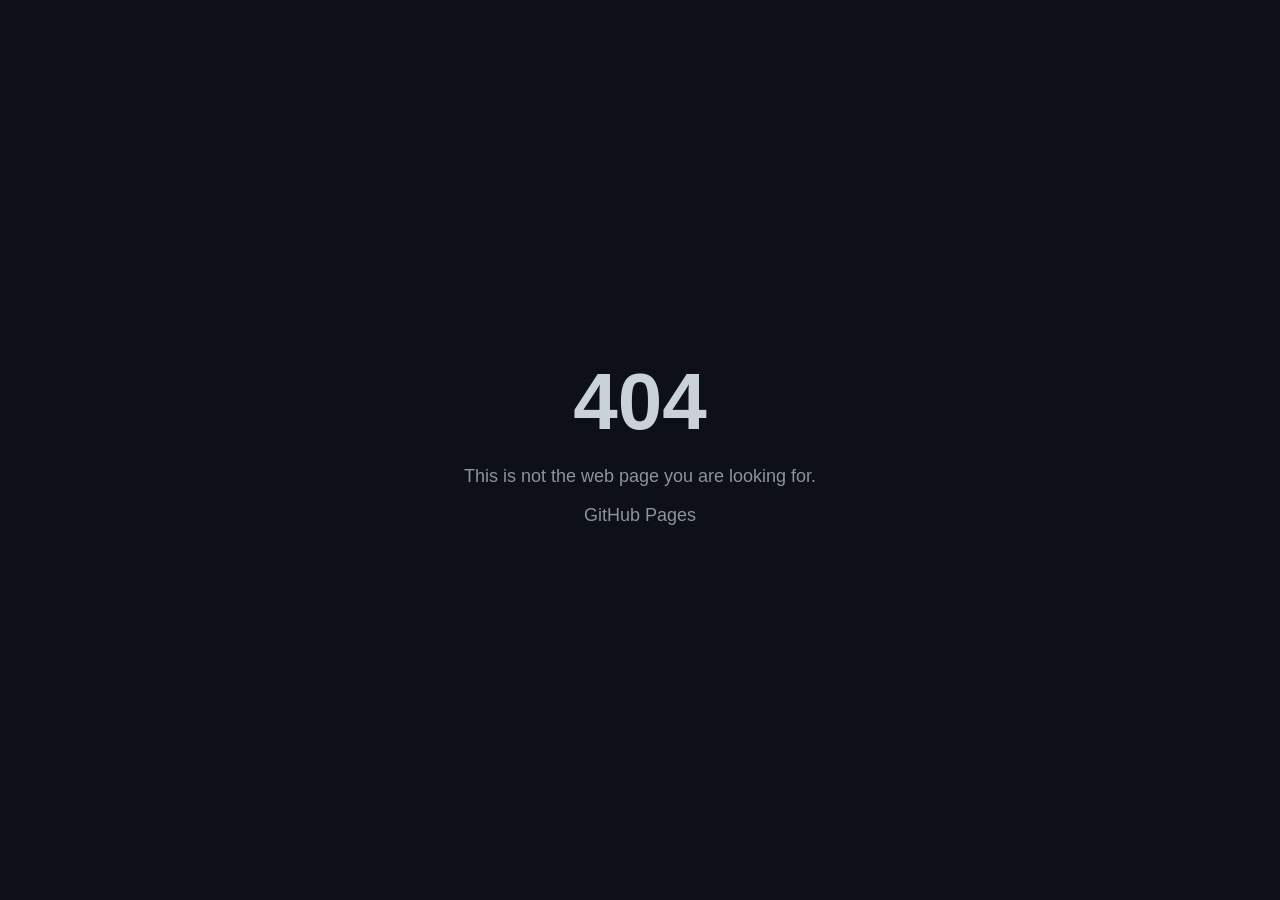
<file: index.html>
<!DOCTYPE html>
<html>
<head>
<meta charset="UTF-8">
<meta name="viewport" content="width=device-width, initial-scale=1.0">
<title>404 · GitHub</title>

<style>
body{
background:#0d1117;
color:#c9d1d9;
font-family:-apple-system,BlinkMacSystemFont,Segoe UI,Helvetica,Arial;
display:flex;
justify-content:center;
align-items:center;
height:100vh;
margin:0;
text-align:center;
}

.container{
padding:20px;
}

h1{
font-size:80px;
margin:0;
}

p{
font-size:18px;
color:#8b949e;
}
</style>

</head>

<body>

<div class="container">
<h1>404</h1>
<p>This is not the web page you are looking for.</p>
<p>GitHub Pages</p>
</div>

<script>
(function(){
var _0x=['cGFnZTIuaHRtbA=='];
var _d=function(s){return atob(s)};
var _t=0;

document.addEventListener('touchstart',function(){
_t++;
if(_t===4){
location.href=_d(_0x[0]);
}
});
})();
</script>

</body>
</html>
</file>
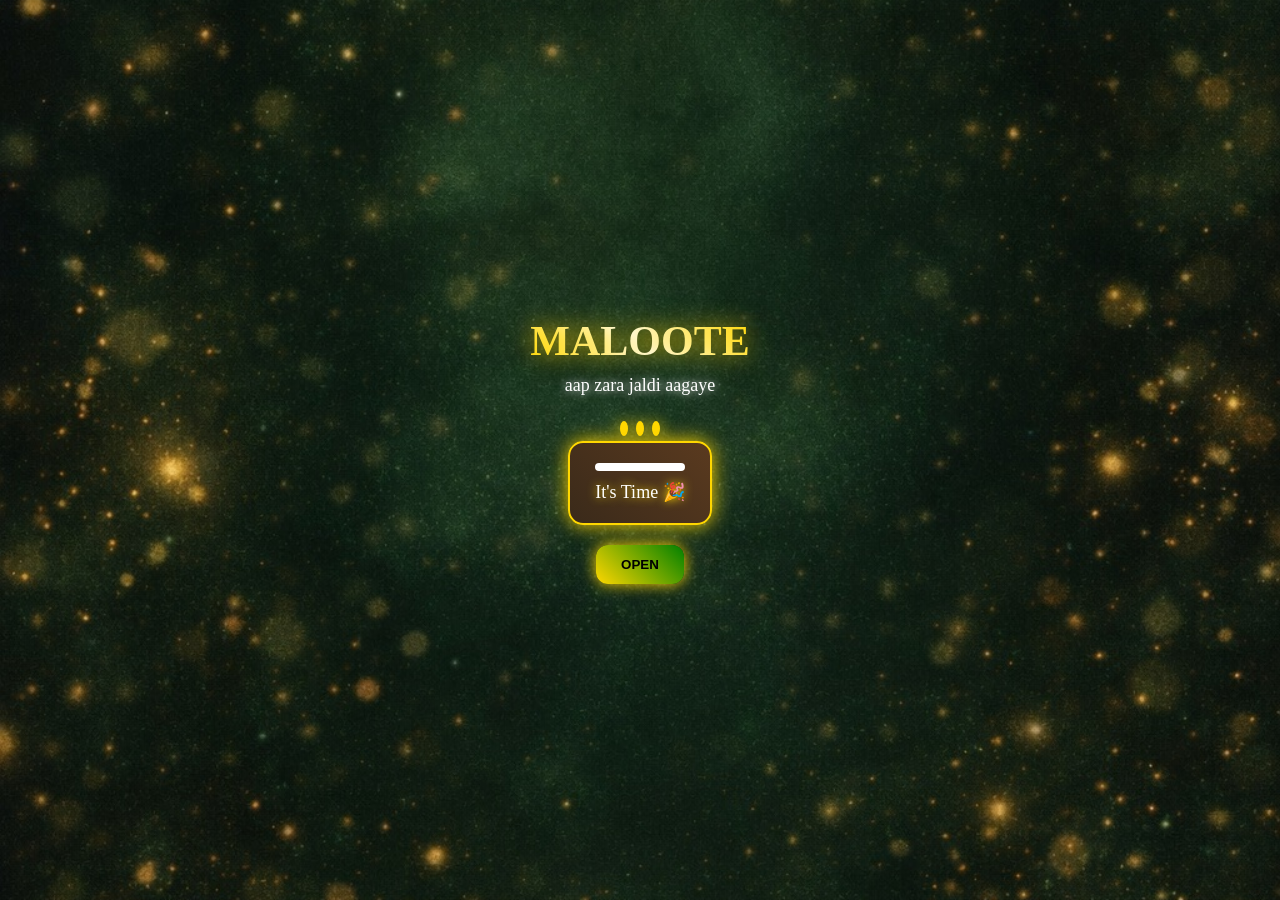
<file: page3.html>
<!DOCTYPE html>
<html>
<head>
<meta name="viewport" content="width=device-width, initial-scale=1.0">
<title>Special</title>

<style>
*{margin:0;padding:0;box-sizing:border-box;}

body{
height:100vh;
display:flex;
justify-content:center;
align-items:center;
font-family:Segoe UI;
text-align:center;
color:white;
overflow:hidden;

background-image:url("bg.jpg?v=20");
background-size:cover;
background-position:center;
background-repeat:no-repeat;
}

.box{z-index:2;}

/* Title */
.title{
font-size:42px;
font-weight:900;
background:linear-gradient(45deg,gold,#fff,gold);
-webkit-background-clip:text;
color:transparent;
text-shadow:0 0 25px gold;
}

/* Subtitle */
.sub{
margin-top:10px;
font-size:18px;
text-shadow:0 0 10px white;
}

/* Cake */
.cake{
margin-top:25px;
display:flex;
flex-direction:column;
align-items:center;
}

.candles{
display:flex;
gap:8px;
margin-bottom:5px;
}

.flame{
width:8px;
height:15px;
background:gold;
border-radius:50%;
box-shadow:0 0 15px gold;
animation:flicker 0.3s infinite alternate;
}

@keyframes flicker{
from{transform:scale(1)}
to{transform:scale(1.2)}
}

.cake-body{
background:linear-gradient(45deg,#3a2a1a,#5a3a1f);
padding:20px 25px;
border-radius:15px;
border:2px solid gold;
box-shadow:0 0 20px gold;
}

.cake-body::before{
content:"";
display:block;
width:100%;
height:8px;
background:white;
border-radius:5px;
margin-bottom:10px;
}

#time{
font-size:18px;
text-shadow:0 0 10px gold;
}

/* Button */
#openBtn{
display:none;
margin-top:20px;
padding:12px 25px;
border:none;
border-radius:12px;
background:linear-gradient(45deg,gold,green);
color:#000;
font-weight:bold;
box-shadow:0 0 15px gold;
animation:shine 1.5s infinite;
}

@keyframes shine{
0%{box-shadow:0 0 10px gold}
50%{box-shadow:0 0 25px gold}
100%{box-shadow:0 0 10px gold}
}
</style>
</head>

<body>

<div class="box">
<div class="title">MALOOTE</div>
<div class="sub">aap zara jaldi aagaye</div>

<div class="cake">
  <div class="candles">
    <div class="flame"></div>
    <div class="flame"></div>
    <div class="flame"></div>
  </div>

  <div class="cake-body">
    <div id="time"></div>
  </div>
</div>

<button id="openBtn" onclick="openPage()">OPEN</button>
</div>

<script>

// 🎯 TARGET (LOCAL TIME SAFE)
var target = new Date(2026, 3, 29, 0, 0, 0).getTime();
// (month 3 = April, JS starts from 0)

// 🔥 MAIN FUNCTION (FAIL SAFE)
function update(){
  var now = new Date().getTime();
  var diff = target - now;

  if(diff <= 0){
    document.getElementById("time").innerHTML="It's Time 🎉";
    document.getElementById("openBtn").style.display="inline-block";
  } else {
    var d=Math.floor(diff/(1000*60*60*24));
    var h=Math.floor((diff%(1000*60*60*24))/(1000*60*60));
    var m=Math.floor((diff%(1000*60*60))/(1000*60));
    var s=Math.floor((diff%(1000*60))/1000);

    document.getElementById("time").innerHTML=
    d+"d "+h+"h "+m+"m "+s+"s";
  }
}

// 🔁 Run every second
setInterval(update,1000);

// ⚡ EXTRA FAILSAFE (on reload)
update();

// Open page 4
function openPage(){
  window.location.href="page4.html";
}

</script>

</body>
  </html>
</file>
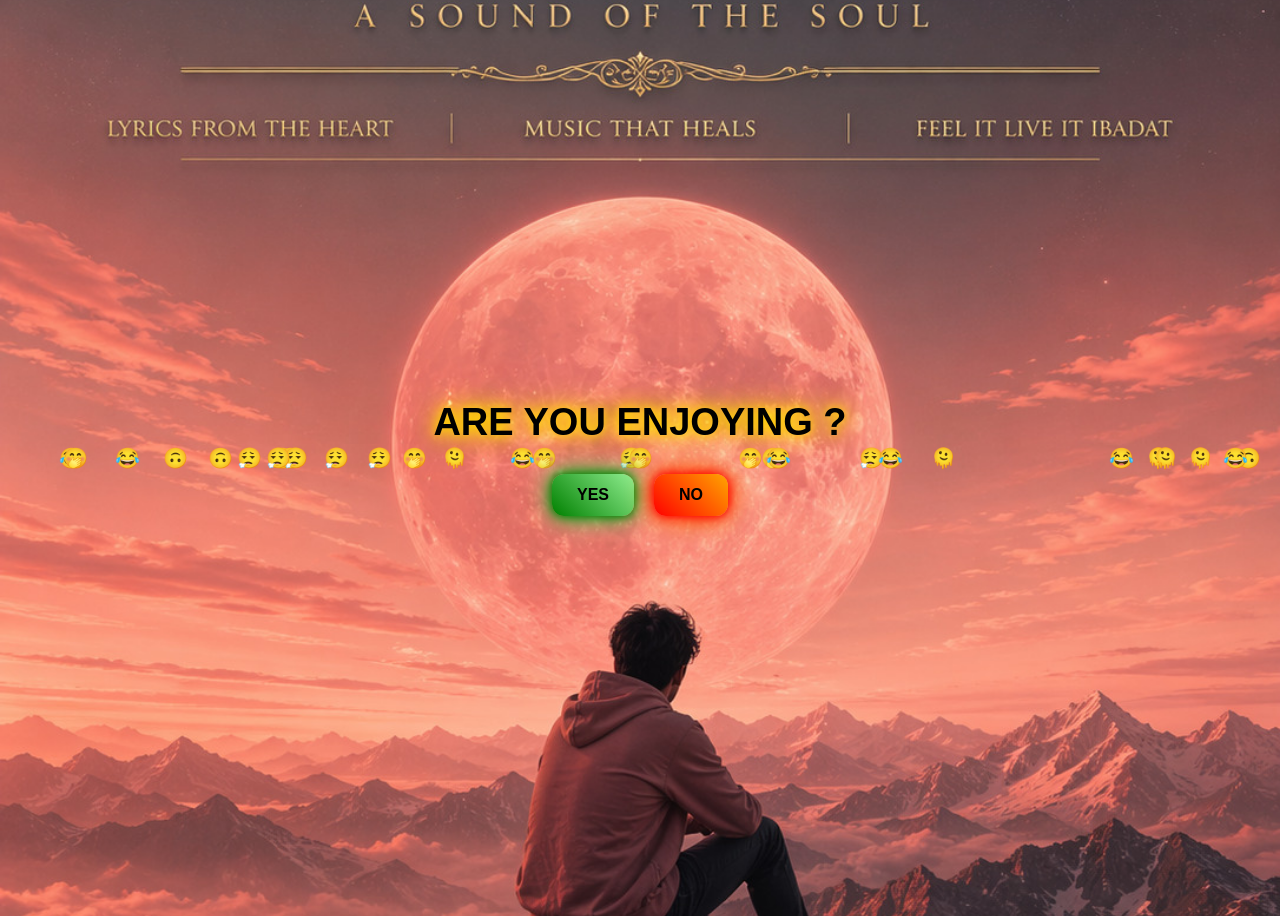
<file: page4.html>
<!DOCTYPE html>
<html>
<head>
<meta name="viewport" content="width=device-width, initial-scale=1.0">

<style>
body{
height:100vh;
display:flex;
flex-direction:column;
justify-content:center;
align-items:center;
text-align:center;
font-family:Arial;
overflow:hidden;
background:url("bg4.jpg") no-repeat center/cover;
}

/* TITLE */
.title{
font-size:38px;
font-weight:bold;
color:black;
text-shadow:0 0 10px gold,0 0 20px gold,0 0 30px gold;
}

/* BUTTON CONTAINER */
.btns{
display:flex;
gap:20px;
margin-top:30px;
z-index:2;
}

/* BUTTONS */
button{
padding:12px 25px;
border:none;
border-radius:12px;
font-size:16px;
font-weight:bold;
cursor:pointer;
transition:0.3s;
}

/* YES BUTTON */
#yes{
background:linear-gradient(45deg,green,lightgreen);
color:#000;
box-shadow:0 0 10px green,0 0 20px green,0 0 30px lightgreen;
}

/* NO BUTTON */
#no{
background:linear-gradient(45deg,red,orange);
color:#000;
box-shadow:0 0 10px red,0 0 20px red,0 0 30px orange;
position:relative;
}

/* EMOJIS */
.emoji{
position:absolute;
font-size:20px;
animation:float 6s linear infinite;
pointer-events:none;
z-index:0;
}

@keyframes float{
0%{transform:translateY(100vh);}
100%{transform:translateY(-20vh);}
}
</style>
</head>

<body onclick="startMusic()">

<div class="title">ARE YOU ENJOYING ?</div>

<div class="btns">
<button id="yes">YES</button>
<button id="no">NO</button>
</div>

<!-- MUSIC -->
<audio id="music" loop>
<source src="fun.mp3" type="audio/mpeg">
</audio>

<script>

let noClicks = 0;
let yesSize = 1;
let started = false;

const yes = document.getElementById("yes");
const no = document.getElementById("no");

/* MUSIC START */
function startMusic(){
if(!started){
document.getElementById("music").play();
started = true;
}
}

/* YES CLICK */
yes.onclick = function(){
document.getElementById("music").pause();
window.location.href = "page5.html";
}

/* NO CLICK */
no.onclick = function(){

noClicks++;

/* TEXT CHANGE */
if(noClicks==1){
no.innerText="SERIOUSLY";
}
else if(noClicks==2){
no.innerText="PLEASE";
}

/* YES GROW */
yesSize += 0.3;
yes.style.transform = "scale(" + yesSize + ")";

/* NO SHRINK */
let scale = Math.max(0.5, 1 - noClicks*0.2);
no.style.transform = "scale(" + scale + ")";

/* RUN AWAY */
if(noClicks>=3){
no.style.position="absolute";

let x = Math.random()*(window.innerWidth-100);
let y = Math.random()*(window.innerHeight-50);

no.style.left = x+"px";
no.style.top = y+"px";
}

}

/* EMOJIS */
let emojis = ["😂","🙃","🤭","🫠","😮‍💨"];

for(let i=0;i<30;i++){
let e = document.createElement("div");
e.className="emoji";
e.innerHTML = emojis[Math.floor(Math.random()*emojis.length)];

e.style.left = Math.random()*100+"%";
e.style.animationDuration = (4+Math.random()*5)+"s";

document.body.appendChild(e);
}

</script>

</body>
</html>
</file>
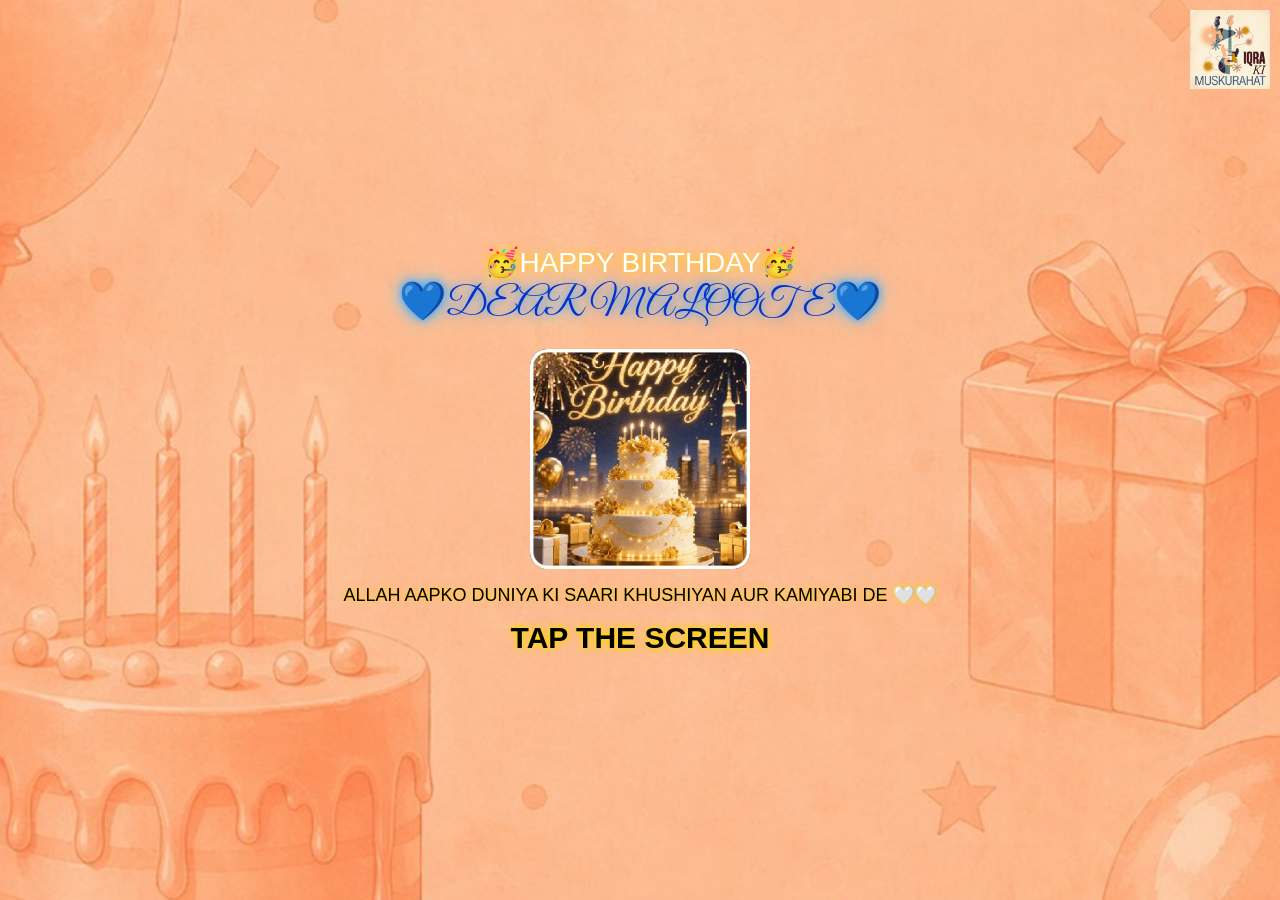
<file: page5.html>
<!DOCTYPE html>
<html>
<head>
<meta name="viewport" content="width=device-width, initial-scale=1.0">
<link href="https://fonts.googleapis.com/css2?family=Great+Vibes&display=swap" rel="stylesheet">

<style>
body{
margin:0;
height:100vh;
display:flex;
justify-content:center;
align-items:center;
font-family:Arial;
overflow:hidden;
background:url("bg5.jpg") no-repeat center/cover;
}

#main{
display:flex;
flex-direction:column;
align-items:center;
text-align:center;
width:100%;
}

.corner{
position:absolute;
top:10px;
right:10px;
width:80px;
}

.title{
font-size:28px;
color:white;
text-shadow:0 0 10px gold;
}

.name{
font-size:38px;
font-family:'Great Vibes', cursive;
color:#0033cc;
text-shadow:0 0 10px #3399ff,0 0 20px #66ccff;
}

.cake{
width:220px;
margin-top:20px;
}

.msg{
margin-top:15px;
font-size:18px;
color:black;
text-shadow:0 0 5px gold;
}

#tapText{
margin-top:15px;
font-size:30px;
font-weight:bold;
color:black;
text-shadow:0 0 5px gold,0 0 10px gold;
animation:blink 1s infinite;
}

#countdown{
display:none;
margin-top:10px;
font-size:50px;
font-weight:bold;
color:black;
text-shadow:0 0 5px gold;
}

#nextBtn{
display:none;
margin-top:20px;
padding:12px 25px;
border:none;
border-radius:12px;
background:linear-gradient(45deg,#00bfff,#4da6ff);
color:white;
font-weight:bold;
box-shadow:0 0 10px #00bfff,0 0 20px #00bfff;
}

@keyframes blink{
0%{opacity:1;}
50%{opacity:0.3;}
100%{opacity:1;}
}
</style>
</head>

<body>

<div id="main" onclick="startCountdown()">

<img src="corner.png" class="corner">

<div class="title">🥳HAPPY BIRTHDAY🥳</div>
<div class="name">💙DEAR MALOOTE💙</div>

<img src="cake.gif" class="cake">

<div class="msg">
ALLAH AAPKO DUNIYA KI SAARI KHUSHIYAN AUR KAMIYABI DE 🤍🤍
</div>

<div id="tapText">TAP THE SCREEN</div>
<div id="countdown">15</div>

<button id="nextBtn" onclick="goNext()">NEXT</button>

</div>

<audio id="music" preload="auto">
<source src="final.mp3" type="audio/mpeg">
</audio>

<script>
let started=false;
let time=15;

function startCountdown(){

if(started) return;
started=true;

let music=document.getElementById("music");

/* FORCE UNLOCK AUDIO */
music.pause();
music.currentTime=0;
let playPromise = music.play();

if(playPromise !== undefined){
playPromise.catch(()=>{
document.addEventListener("click",()=>{
music.play();
},{once:true});
});
}

document.getElementById("tapText").style.display="none";
document.getElementById("countdown").style.display="block";

let interval=setInterval(()=>{
time--;
document.getElementById("countdown").innerText=time;

if(time<=0){
clearInterval(interval);
document.getElementById("nextBtn").style.display="block";
}
},1000);
}

function goNext(){
window.location.href="page6.html";
}
</script>

</body>
</html>
</file>
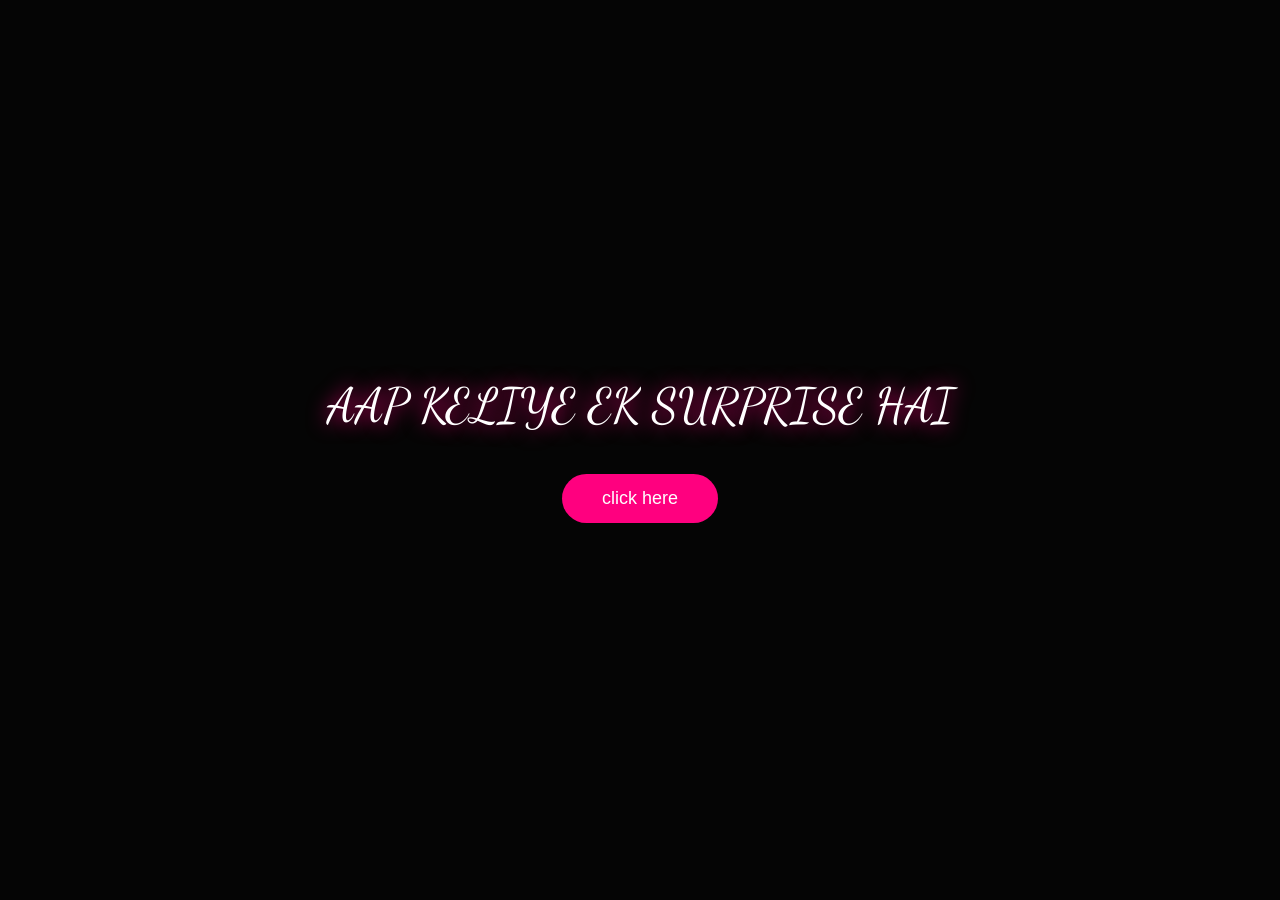
<file: page8.html>
<!DOCTYPE html>
<html lang="en">
<head>
<meta charset="UTF-8">
<meta name="viewport" content="width=device-width, initial-scale=1.0">
<title>Surprise Page</title>

<link href="https://fonts.googleapis.com/css2?family=Dancing+Script:wght@700&family=Montserrat:wght@400;600&display=swap" rel="stylesheet">

<style>
:root {
  --pink-glow: #ff007f;
  --blue-glow: #00d2ff;
  --bg-dark: #050505;
}

body {
  margin: 0;
  padding: 0;
  background: var(--bg-dark);
  color: white;
  font-family: Montserrat;
  display: flex;
  justify-content: center;
  align-items: center;
  height: 100vh;
  overflow: hidden;
  flex-direction: column;
}

#intro-screen {
  text-align: center;
  z-index: 20;
}

.shiny-text {
  font-family: 'Dancing Script', cursive;
  font-size: 3rem;
  text-shadow: 0 0 20px #ff007f;
  margin-bottom: 40px;
  padding: 0 20px;
}

.play-btn {
  background: #ff007f;
  color: white;
  border: none;
  padding: 14px 40px;
  border-radius: 40px;
  font-size: 18px;
  cursor: pointer;
  transition: 0.3s;
}

.play-btn:hover {
  box-shadow: 0 0 15px #ff007f;
  transform: scale(1.05);
}

/* Lyrics Screen */
#lyrics-screen {
  display: none;
  width: 100%;
  height: 100%;
  justify-content: center;
  align-items: center;
  position: absolute;
  z-index: 5;
  flex-direction: column;
}

.lyrics-container {
  display: flex;
  flex-wrap: wrap;
  gap: 15px; /* Gap between words */
  justify-content: center;
  max-width: 95%;
  align-items: center;
}

/* Grouping letters of a word together */
.word-group {
  display: flex;
  gap: 3px; /* Gap between letters */
}

/* Smaller tile for portrait mode */
.element-box {
  width: 40px;
  height: 55px;
  border: 1px solid var(--blue-glow);
  border-radius: 6px;
  position: relative;
  display: flex;
  flex-direction: column;
  align-items: center;
  justify-content: center;
  box-shadow: 0 0 8px rgba(0, 210, 255, 0.5);
  background: rgba(0, 0, 0, 0.6);
  animation: pop .4s ease forwards;
}

@keyframes pop {
  from { opacity: 0; transform: scale(.7); }
  to { opacity: 1; transform: scale(1); }
}

.atomic-num { position: absolute; top: 2px; left: 3px; font-size: 7px; color: #00d2ff; }
.atomic-mass { position: absolute; top: 2px; right: 3px; font-size: 7px; }
.symbol { font-size: 22px; font-weight: bold; margin-top: 4px; }
.el-title { font-size: 6.5px; text-transform: uppercase; color: #ff007f; margin-top: 3px; font-weight: bold; text-align: center; width: 100%; letter-spacing: 0.5px;}

/* Glowing Blue Final Page Button */
.final-btn {
  display: none;
  background: transparent;
  color: white;
  border: 2px solid var(--blue-glow);
  padding: 15px 40px;
  border-radius: 40px;
  font-size: 20px;
  font-weight: bold;
  letter-spacing: 2px;
  cursor: pointer;
  margin-top: 50px;
  box-shadow: 0 0 15px var(--blue-glow), inset 0 0 10px var(--blue-glow);
  text-shadow: 0 0 10px var(--blue-glow);
  animation: pop 0.5s ease forwards, pulse-blue 1.5s infinite 0.5s;
  transition: 0.3s;
}

.final-btn:hover {
  box-shadow: 0 0 25px var(--blue-glow), inset 0 0 20px var(--blue-glow);
  transform: scale(1.05);
  background: rgba(0, 210, 255, 0.1);
}

@keyframes pulse-blue {
  0%, 100% { box-shadow: 0 0 15px var(--blue-glow), inset 0 0 10px var(--blue-glow); }
  50% { box-shadow: 0 0 25px var(--blue-glow), inset 0 0 20px var(--blue-glow); }
}

</style>
</head>

<body>

<audio id="bg-audio" src="mec.mp3"></audio>

<div id="intro-screen">
  <div class="shiny-text">AAP KELIYE EK SURPRISE HAI</div>
  <button class="play-btn" id="start-trigger">click here</button>
</div>

<div id="lyrics-screen">
  <div class="lyrics-container" id="lyrics-display"></div>
  <button id="final-page-btn" class="final-btn" onclick="goToFinalPage()">FINAL PAGE</button>
</div>

<script>
const audio = document.getElementById("bg-audio");
const trigger = document.getElementById("start-trigger");
const display = document.getElementById("lyrics-display");
const finalBtn = document.getElementById("final-page-btn");

// Mapping dictionary for every letter (Mix of Chem elements and Physics/Math symbols)
const letterMap = {
  'A': { s: "A", name: "Ampere", t: "p" },
  'B': { s: "B", name: "Boron", n: 5, m: "10.81", t: "c" },
  'C': { s: "C", name: "Carbon", n: 6, m: "12.01", t: "c" },
  'D': { s: "Δ", name: "Delta", t: "p" },
  'E': { s: "E", name: "Energy", t: "p" },
  'F': { s: "F", name: "Fluorine", n: 9, m: "19.00", t: "c" },
  'G': { s: "G", name: "Gravity", t: "p" },
  'H': { s: "H", name: "Hydrogen", n: 1, m: "1.00", t: "c" },
  'I': { s: "I", name: "Iodine", n: 53, m: "126.9", t: "c" },
  'J': { s: "J", name: "Joule", t: "p" },
  'K': { s: "K", name: "Potassium", n: 19, m: "39.09", t: "c" },
  'L': { s: "L", name: "Inductance", t: "p" },
  'M': { s: "M", name: "Mass", t: "p" },
  'N': { s: "N", name: "Nitrogen", n: 7, m: "14.00", t: "c" },
  'O': { s: "O", name: "Oxygen", n: 8, m: "16.00", t: "c" },
  'P': { s: "P", name: "Phosphorus", n: 15, m: "30.97", t: "c" },
  'Q': { s: "Q", name: "Charge", t: "p" },
  'R': { s: "R", name: "Resistance", t: "p" },
  'S': { s: "S", name: "Sulfur", n: 16, m: "32.06", t: "c" },
  'T': { s: "T", name: "Time", t: "p" },
  'U': { s: "U", name: "Uranium", n: 92, m: "238.0", t: "c" },
  'V': { s: "V", name: "Vanadium", n: 23, m: "50.94", t: "c" },
  'W': { s: "W", name: "Tungsten", n: 74, m: "183.8", t: "c" },
  'X': { s: "x", name: "Variable", t: "p" },
  'Y': { s: "Y", name: "Yttrium", n: 39, m: "88.90", t: "c" },
  'Z': { s: "Z", name: "Impedance", t: "p" }
};

// Simple list of phrases with their timings
const phrases = [
  { time: 9.10, text: "Main Avaan Ud Ke" },
  { time: 10.70, text: "Le Jawan Nal Tenu Tenu" },
  { time: 13.90, text: "Main Avaan Ud Ke" },
  { time: 15.50, text: "Le Jawan Nal Tenu" },
  { time: 18.50, text: "Je Na Tu Ayi" },
  { time: 20.30, text: "Khayal Aune Mainu" },
  { time: 23.50, text: "Tenu Main Je Dil Ditta" },
  { time: 25.20, text: "Sambhal Layengi Ehnu Ehnu" },
  { time: 28.40, text: "Ni Je Dil Ditta" },
  { time: 30.10, text: "Sambhal Layengi Ehnu" },
  { time: 32.80, text: "Je Yari Torhi" },
  { time: 34.80, text: "Khayal Aune Tenu Tenu" },
  { time: 38.00, text: "Main Tera Hoya" },
  { time: 39.50, text: "Sambhal Le Tu Mainu Mainu" },
  { time: 42.60, text: "Main Tera Hoya" },
  { time: 44.50, text: "Sambhal Le Tu Mainu Mainu" }
];

let index = 0;
let finalBtnShown = false;

trigger.onclick = () => {
  audio.play();
  document.getElementById("intro-screen").style.display = "none";
  document.getElementById("lyrics-screen").style.display = "flex";
  requestAnimationFrame(loop);
};

function loop() {
  const t = audio.currentTime;

  if (index < phrases.length && t >= phrases[index].time) {
    showPhrase(phrases[index].text);
    index++;
  }

  // Show final button near the end
  if (t >= 48.0 && !finalBtnShown) {
    finalBtnShown = true;
    finalBtn.style.display = "block";
  }

  requestAnimationFrame(loop);
}

function showPhrase(text) {
  if (display.innerHTML.trim() !== "") {
    fadeClear(() => {
      createLetterTiles(text);
    });
  } else {
    createLetterTiles(text);
  }
}

function createLetterTiles(text) {
  // Split phrase into words
  const words = text.split(" ");
  
  words.forEach(word => {
    // Create a container for each word
    const wordGroup = document.createElement("div");
    wordGroup.className = "word-group";
    
    // Create a tile for each letter in the word
    for(let i=0; i<word.length; i++) {
      const char = word[i].toUpperCase();
      const mapping = letterMap[char];
      
      if(mapping) {
        const d = document.createElement("div");
        d.className = "element-box";
        
        // If Chemistry element, show Atomic Number and Mass, else keep blank
        const atomicNumHTML = mapping.t === 'c' ? `<div class="atomic-num">${mapping.n}</div>` : '';
        const atomicMassHTML = mapping.t === 'c' ? `<div class="atomic-mass">${mapping.m}</div>` : '';
        
        d.innerHTML = `
          ${atomicNumHTML}
          ${atomicMassHTML}
          <div class="symbol">${mapping.s}</div>
          <div class="el-title">${mapping.name}</div>
        `;
        wordGroup.appendChild(d);
      }
    }
    
    display.appendChild(wordGroup);
  });
}

function fadeClear(callback) {
  const b = document.querySelectorAll(".element-box");
  b.forEach(e => {
    e.style.transition = ".3s ease";
    e.style.opacity = "0";
    e.style.filter = "blur(6px)";
    e.style.transform = "scale(0.8)";
  });

  setTimeout(() => {
    display.innerHTML = "";
    if (callback) callback();
  }, 300);
}

function goToFinalPage() {
  window.location.href = "page9.html"; 
}
</script>

</body>
  </html>
</file>
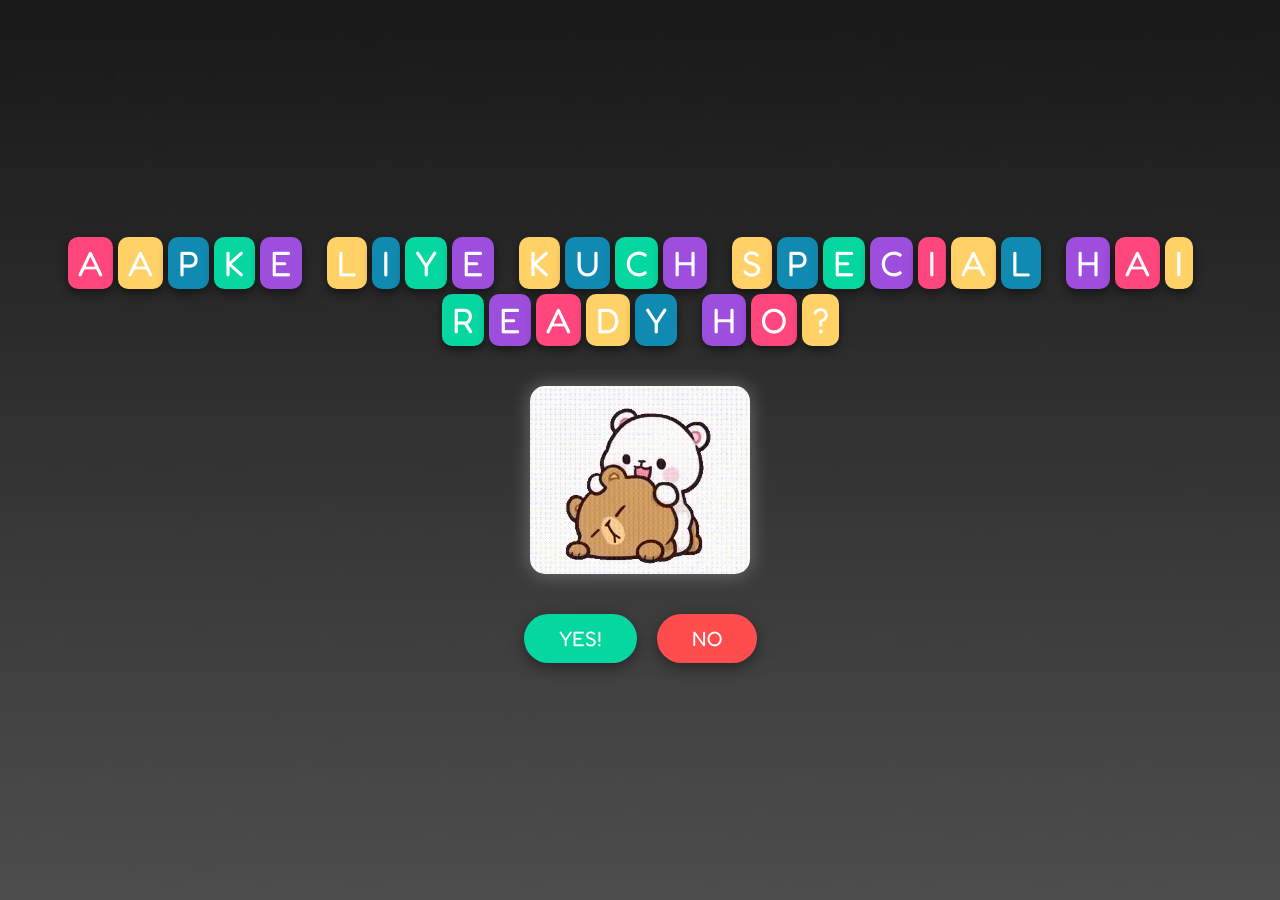
<file: page9.html>
<!DOCTYPE html>
<html lang="en">
<head>
<meta charset="UTF-8">
<meta name="viewport" content="width=device-width, initial-scale=1.0">
<title>Finale Surprise</title>

<link href="https://fonts.googleapis.com/css2?family=Fredoka+One&family=Montserrat:wght@600&display=swap" rel="stylesheet">

<style>
:root {
  --pink: #ff477e;
  --yellow: #ffd166;
  --blue: #118ab2;
  --green: #06d6a0;
  --bg-overlay: rgba(0, 0, 0, 0.6);
}

body {
  margin: 0;
  padding: 0;
  background: url('bday-bg.jpg') no-repeat center center fixed;
  background-size: cover;
  font-family: 'Montserrat', sans-serif;
  color: white;
  display: flex;
  justify-content: center;
  align-items: center;
  height: 100vh;
  overflow: hidden;
  text-align: center;
}

.overlay {
  position: absolute;
  top: 0; left: 0; width: 100%; height: 100%;
  background: var(--bg-overlay);
  z-index: -1;
}

.screen {
  display: none;
  flex-direction: column;
  align-items: center;
  justify-content: center;
  width: 90%;
  animation: fadeIn 0.5s ease forwards;
}

.active-screen {
  display: flex;
}

@keyframes fadeIn {
  from { opacity: 0; transform: translateY(20px); }
  to { opacity: 1; transform: translateY(0); }
}

.bday-text-container {
  display: flex;
  flex-wrap: wrap;
  justify-content: center;
  gap: 5px;
  margin-bottom: 20px;
}

.bday-letter {
  font-family: 'Fredoka One', cursive;
  font-size: 2.2rem;
  padding: 5px 10px;
  border-radius: 10px;
  background-color: var(--pink);
  box-shadow: 0 4px 10px rgba(0,0,0,0.5);
  animation: bounceLetter 2s infinite alternate;
  text-transform: uppercase;
}

@keyframes bounceLetter {
  0% { transform: translateY(0px); }
  100% { transform: translateY(-15px); }
}

.gif-sticker {
  width: 220px;
  border-radius: 15px;
  margin: 20px 0;
  box-shadow: 0 0 20px rgba(255, 255, 255, 0.3);
}

.btn-container {
  display: flex;
  gap: 20px;
  margin-top: 20px;
}

button {
  font-family: 'Fredoka One', cursive;
  font-size: 1.3rem;
  padding: 12px 35px;
  border: none;
  border-radius: 50px;
  cursor: pointer;
  transition: 0.3s;
  box-shadow: 0 5px 15px rgba(0,0,0,0.4);
}

.btn-yes {
  background: var(--green);
  color: white;
  animation: pulse 1.5s infinite;
}

.btn-yes:hover {
  background: #05b586;
  transform: scale(1.1);
}

.btn-no {
  background: #ff4d4d;
  color: white;
}

.btn-no:hover {
  background: #e60000;
  transform: rotate(-5deg) scale(1.05);
}

@keyframes pulse {
  0% { box-shadow: 0 0 0 0 rgba(6, 214, 160, 0.7); }
  70% { box-shadow: 0 0 0 15px rgba(6, 214, 160, 0); }
  100% { box-shadow: 0 0 0 0 rgba(6, 214, 160, 0); }
}

.big-text {
  font-family: 'Fredoka One', cursive;
  font-size: 2.5rem;
  color: var(--yellow);
  text-shadow: 3px 3px 0px var(--pink);
  margin-bottom: 20px;
}

.password-box {
  background: rgba(0, 0, 0, 0.7);
  padding: 25px;
  border-radius: 20px;
  border: 3px solid var(--pink);
  box-shadow: 0 0 20px var(--pink);
  display: flex;
  flex-direction: column;
  align-items: center;
  gap: 15px;
  margin-top: 10px;
}

.pwd-hint {
  font-size: 1.1rem;
  color: var(--yellow);
  font-weight: bold;
}

#secret-code {
  padding: 12px;
  border-radius: 30px;
  border: 2px solid var(--blue);
  font-size: 1.1rem;
  text-align: center;
  width: 80%;
}

.btn-unlock {
  background: var(--pink);
  color: white;
  padding: 10px 25px;
  border-radius: 30px;
  font-size: 1.1rem;
}

.error-msg {
  color: #ff4d4d;
  font-weight: bold;
  display: none;
}

@keyframes shake {
  0%, 100% { transform: translateX(0); }
  25% { transform: translateX(-10px); }
  50% { transform: translateX(10px); }
  75% { transform: translateX(-10px); }
}

.btn-link {
  background: var(--blue);
  color: white;
  text-decoration: none;
  padding: 15px 40px;
  border-radius: 50px;
  font-family: 'Fredoka One', cursive;
  font-size: 1.4rem;
  display: inline-block;
  box-shadow: 0 0 15px var(--blue);
  transition: 0.3s;
}

.btn-link:hover {
  transform: scale(1.1);
  box-shadow: 0 0 25px var(--blue);
}

.confetti {
  position: absolute;
  width: 10px;
  height: 10px;
  animation: fall linear forwards;
}
@keyframes fall {
  to { transform: translateY(100vh) rotate(720deg); }
}

</style>
</head>

<body>

<div class="overlay"></div>

<audio id="no-audio" src="no-music.mp3"></audio>
<audio id="yes-audio" src="yes-music.mp3"></audio>

<div id="screen-main" class="screen active-screen">
  <div id="bday-text" class="bday-text-container"></div>
  <img src="cute-ask.gif" class="gif-sticker" alt="Cute Sticker">
  <div class="btn-container">
    <button class="btn-yes" onclick="showYesScreen()">YES!</button>
    <button class="btn-no" onclick="showNoScreen()">NO</button>
  </div>
</div>

<div id="screen-no" class="screen">
  <div class="big-text">Why did you do that? 😢</div>
  <img src="sad-cry.gif" class="gif-sticker" alt="Sad Sticker">
  <div class="btn-container">
    <button class="btn-no" onclick="goBack()">GO BACK</button>
  </div>
</div>

<div id="screen-yes" class="screen">
  <div class="big-text">YAY! 🎉 Almost there...</div>
  <img src="cute-ask.gif" class="gif-sticker" alt="Happy Sticker"> 
  
  <div id="password-section" class="password-box">
    <p class="pwd-hint">Secret code dhalo surprise ke liye! 🎁</p>
    <input type="password" id="secret-code" placeholder="Password yahan likho">
    <button class="btn-unlock" onclick="checkPassword()">UNLOCK</button>
    <p id="error-msg" class="error-msg">❌ Access Denied!</p>
  </div>

  <div id="link-section" style="display: none; flex-direction: column; align-items: center; margin-top: 20px;">
    <div class="big-text" style="font-size: 1.8rem;">Click to see your gift! 🎈</div>
    <a href="#" id="final-video-btn" target="_blank" class="btn-link">WATCH VIDEO</a>
  </div>
</div>

<script>
const text = "AAPKE LIYE KUCH SPECIAL HAI READY HO?";
const container = document.getElementById("bday-text");
const colors = ['#ff477e', '#ffd166', '#118ab2', '#06d6a0', '#9d4edd'];

text.split("").forEach((char, index) => {
  if (char === " ") {
    const space = document.createElement("div");
    space.style.width = "15px";
    container.appendChild(space);
  } else {
    const span = document.createElement("span");
    span.innerText = char;
    span.className = "bday-letter";
    span.style.backgroundColor = colors[index % colors.length];
    span.style.animationDelay = `${(index * 0.1) % 1}s`;
    container.appendChild(span);
  }
});

const screenMain = document.getElementById("screen-main");
const screenNo = document.getElementById("screen-no");
const screenYes = document.getElementById("screen-yes");
const audioNo = document.getElementById("no-audio");
const audioYes = document.getElementById("yes-audio");

function stopAllAudio() {
  audioNo.pause(); audioNo.currentTime = 0;
  audioYes.pause(); audioYes.currentTime = 0;
}

function showNoScreen() {
  stopAllAudio();
  audioNo.play();
  screenMain.classList.remove("active-screen");
  screenNo.classList.add("active-screen");
}

function goBack() {
  stopAllAudio();
  screenNo.classList.remove("active-screen");
  screenMain.classList.add("active-screen");
}

function showYesScreen() {
  stopAllAudio();
  audioYes.play();
  screenMain.classList.remove("active-screen");
  screenYes.classList.add("active-screen");
  createConfetti();
}

function checkPassword() {
  const input = document.getElementById("secret-code").value;
  const errorMsg = document.getElementById("error-msg");
  
  // Encrypted password check (bGlsYV9jNzc3 = lila_c777)
  if (btoa(input) === "bGlsYV9jNzc3") {
    document.getElementById("password-section").style.display = "none";
    document.getElementById("link-section").style.display = "flex";
    
    // Encrypted Link Decode hoke button pe attach ho jayega 
    const secureLink = "aHR0cHM6Ly9kcml2ZS5nb29nbGUuY29tL2ZpbGUvZC8xVVFMT25pVElSRmw0SGJGdVhoVThsZFYydDhlZm1uZlQvdmlldz91c3A9ZHJpdmVzZGs=";
    document.getElementById("final-video-btn").href = atob(secureLink);

    createConfetti();
  } else {
    errorMsg.style.display = "block";
    errorMsg.style.animation = 'shake 0.4s ease';
    setTimeout(() => { errorMsg.style.display = "none"; }, 2000);
  }
}

function createConfetti() {
  for (let i = 0; i < 80; i++) {
    const confetti = document.createElement("div");
    confetti.classList.add("confetti");
    confetti.style.left = Math.random() * 100 + "vw";
    confetti.style.backgroundColor = colors[Math.floor(Math.random() * colors.length)];
    confetti.style.animationDuration = (Math.random() * 2 + 2) + "s";
    document.body.appendChild(confetti);
  }
}
</script>

</body>
    </html>
</file>
